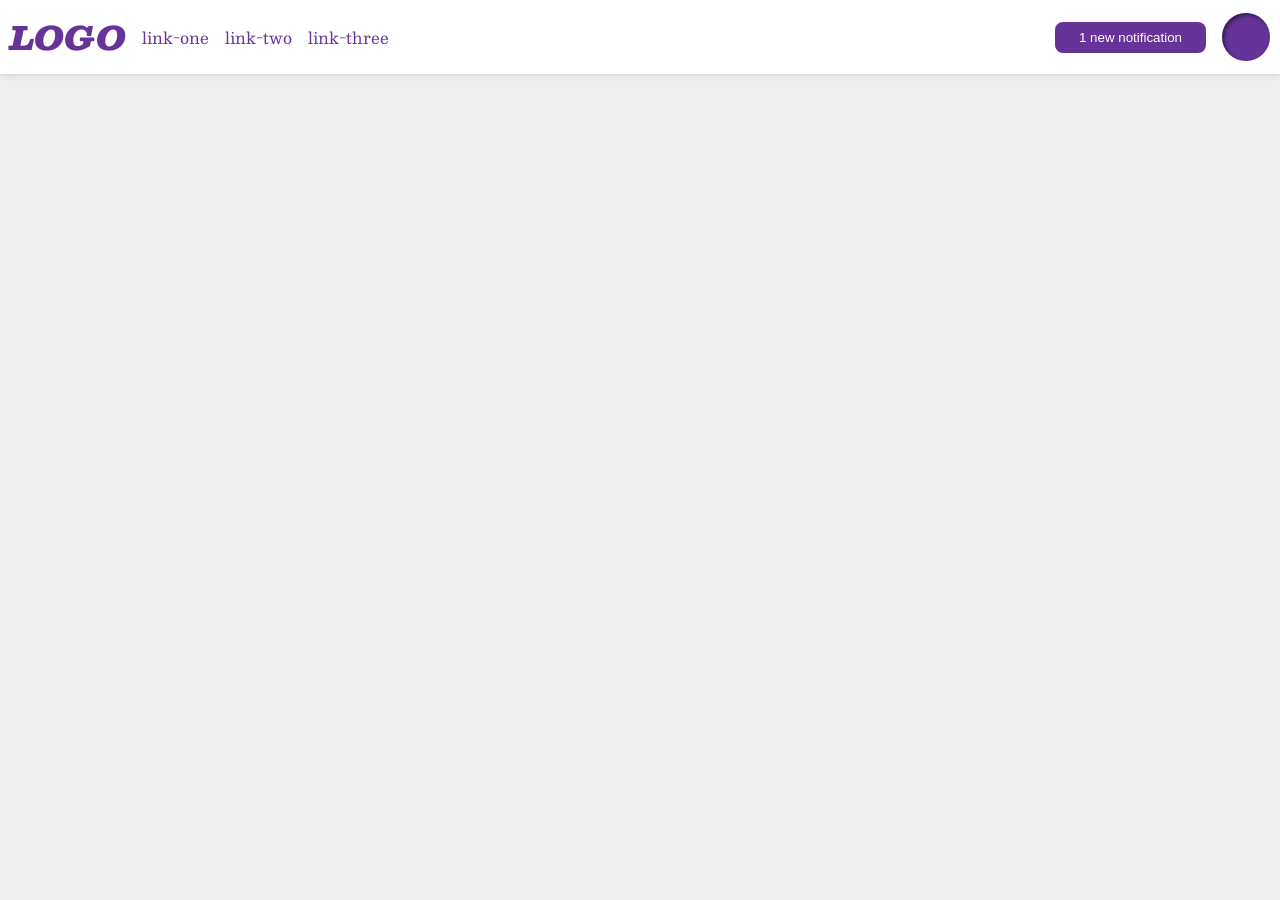
<file: foundations/flex/03-flex-header-2/index.html>
<!DOCTYPE html>
<html lang="en">
  <head>
    <meta charset="UTF-8">
    <meta http-equiv="X-UA-Compatible" content="IE=edge">
    <meta name="viewport" content="width=device-width, initial-scale=1.0">
    <title>Flex Header 2</title>
    <link rel="stylesheet" href="style.css">
  </head>
  <body>
    <div class="header">
      <div class="left-side">
        <div class="logo">
          LOGO
        </div>
        <ul class="links">
          <li><a href="https://google.com">link-one</a></li>
          <li><a href="https://google.com">link-two</a></li>
          <li><a href="https://google.com">link-three</a></li>
        </ul>
      </div>
      <div class="right-side">
        <button class="notifications">
          1 new notification
        </button>
        <div class="profile-image"></div>
      </div>
    </div>
  </body>
</html>
</file>
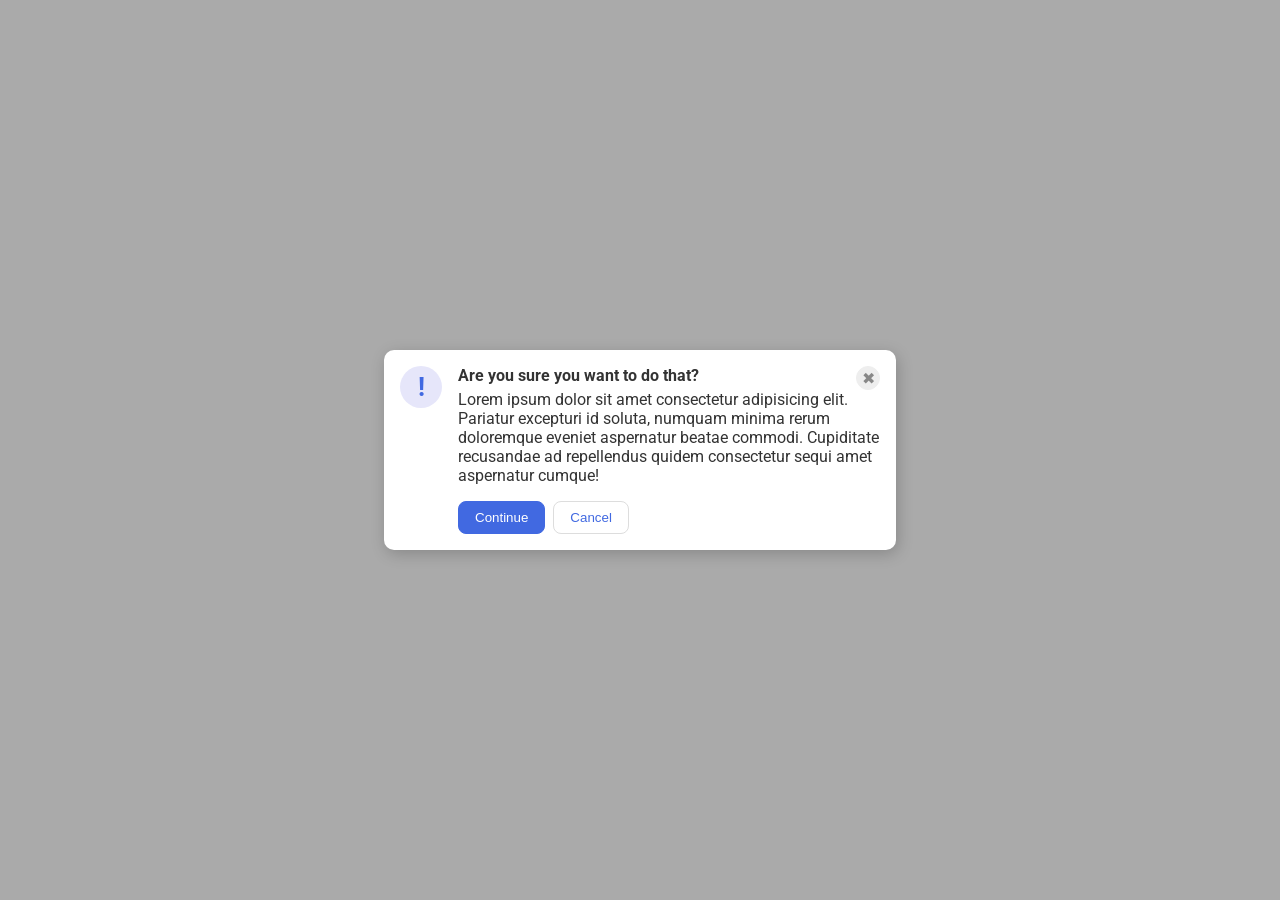
<file: foundations/flex/05-flex-modal/index.html>
<!DOCTYPE html>
<html lang="en">
  <head>
    <meta charset="UTF-8">
    <meta http-equiv="X-UA-Compatible" content="IE=edge">
    <meta name="viewport" content="width=device-width, initial-scale=1.0">
    <link rel="stylesheet" href="style.css">
    <title>Modal</title>
  </head>
  <body>
    <div class="modal">
      <div class="left">
         <div class="icon">!</div>
      </div>
      <div class="right">
        <div class="top">
          <div class="header"><b>Are you sure you want to do that?</b></div>
          <button class="close-button">✖</button>
        </div>
        <div class="text">Lorem ipsum dolor sit amet consectetur adipisicing elit. Pariatur excepturi id soluta, numquam minima rerum doloremque eveniet aspernatur beatae commodi. Cupiditate recusandae ad repellendus quidem consectetur sequi amet aspernatur cumque!</div>
        <div class="bottom">
          <button class="continue">Continue</button>
          <button class="cancel">Cancel</button>
        </div>
      </div>
    </div>
  </body>
</html>
</file>
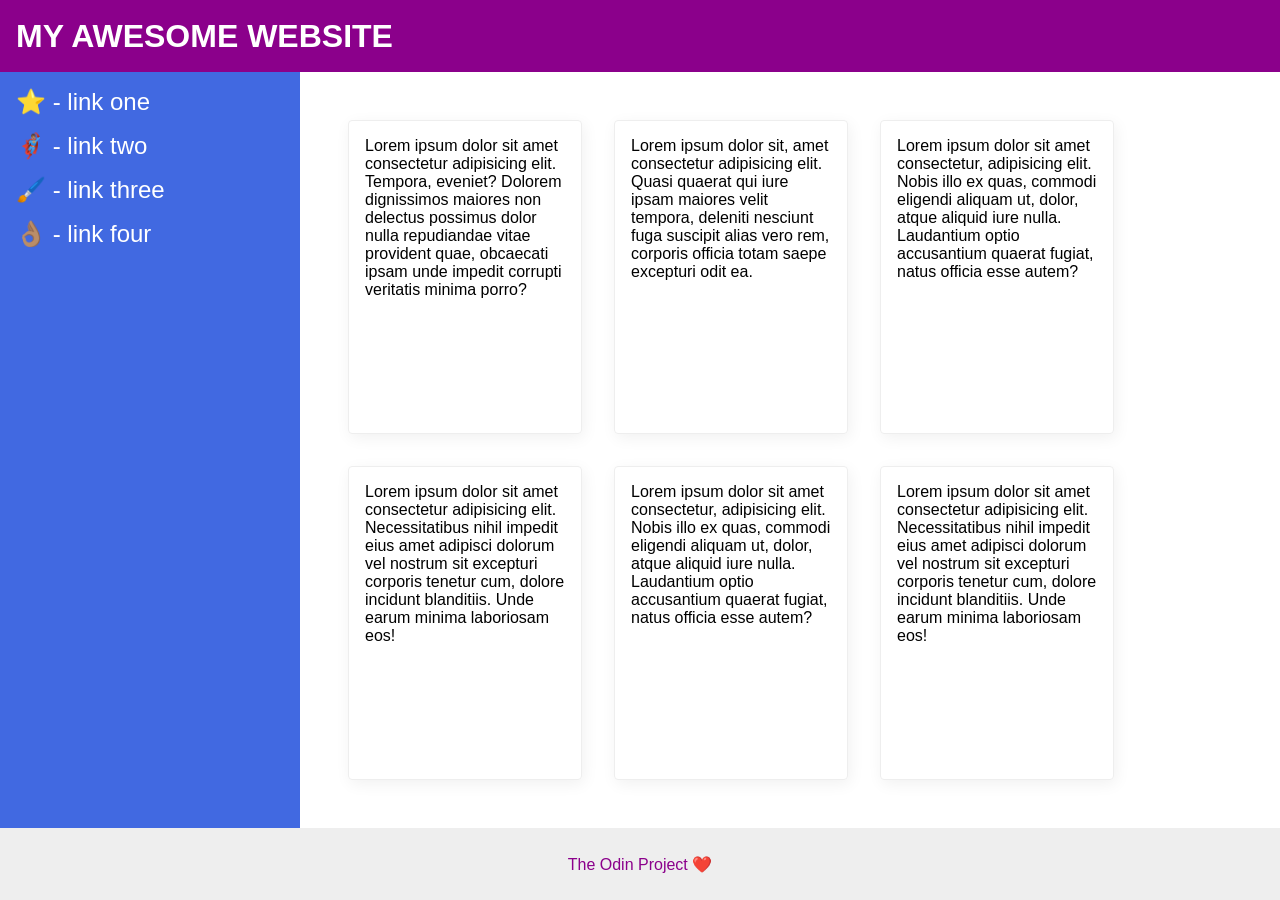
<file: foundations/flex/07-flex-layout-2/index.html>
<!DOCTYPE html>
<html lang="en">
  <head>
    <meta charset="UTF-8">
    <meta http-equiv="X-UA-Compatible" content="IE=edge">
    <meta name="viewport" content="width=device-width, initial-scale=1.0">
    <title>The Holy Grail</title>
    <link rel="stylesheet" href="style.css">
  </head>
  <body>
    <div class="header">
      MY AWESOME WEBSITE
    </div>
    <div class="center">
      <div class="sidebar">
        <ul>
          <li><a href="#">⭐ - link one</a></li>
          <li><a href="#">🦸🏽‍♂️ - link two</a></li>
          <li><a href="#">🖌️ - link three</a></li>
          <li><a href="#">👌🏽 - link four</a></li>
        </ul>
      </div>

      <div class="cards">
        <div class="card">Lorem ipsum dolor sit amet consectetur adipisicing elit. Tempora, eveniet? Dolorem dignissimos maiores non delectus possimus dolor nulla repudiandae vitae provident quae, obcaecati ipsam unde impedit corrupti veritatis minima porro?</div>
        <div class="card">Lorem ipsum dolor sit, amet consectetur adipisicing elit. Quasi quaerat qui iure ipsam maiores velit tempora, deleniti nesciunt fuga suscipit alias vero rem, corporis officia totam saepe excepturi odit ea.</div>
        <div class="card">Lorem ipsum dolor sit amet consectetur, adipisicing elit. Nobis illo ex quas, commodi eligendi aliquam ut, dolor, atque aliquid iure nulla. Laudantium optio accusantium quaerat fugiat, natus officia esse autem?</div>
        <div class="card">Lorem ipsum dolor sit amet consectetur adipisicing elit. Necessitatibus nihil impedit eius amet adipisci dolorum vel nostrum sit excepturi corporis tenetur cum, dolore incidunt blanditiis. Unde earum minima laboriosam eos!</div>
        <div class="card">Lorem ipsum dolor sit amet consectetur, adipisicing elit. Nobis illo ex quas, commodi eligendi aliquam ut, dolor, atque aliquid iure nulla. Laudantium optio accusantium quaerat fugiat, natus officia esse autem?</div>
        <div class="card">Lorem ipsum dolor sit amet consectetur adipisicing elit. Necessitatibus nihil impedit eius amet adipisci dolorum vel nostrum sit excepturi corporis tenetur cum, dolore incidunt blanditiis. Unde earum minima laboriosam eos!</div>
      </div>
    </div>
    <div class="footer">
      The Odin Project ❤️
    </div>
  </body>
</html>
</file>
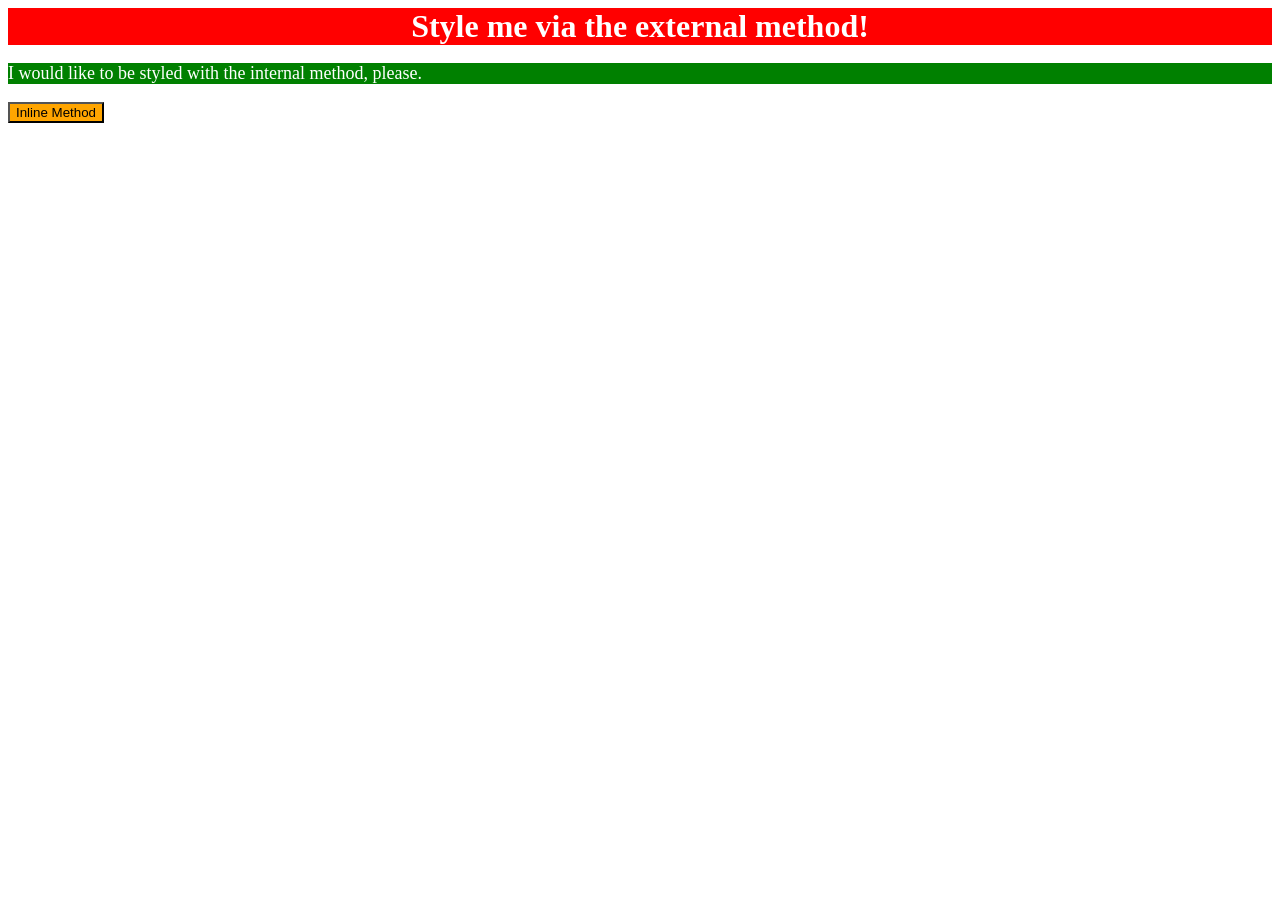
<file: foundations/intro-to-css/01-css-methods/index.html>
<!DOCTYPE html>
<html lang="en">
  <head>
    <link rel="stylesheet" href="style.css">

    <style>
      p {
        background-color: green;
        color: white;
        font-size: 18px;
      }
    </style>
    <meta charset="UTF-8">
    <meta http-equiv="X-UA-Compatible" content="IE=edge">
    <meta name="viewport" content="width=device-width, initial-scale=1.0">
    <title>Methods for Adding CSS</title>
  </head>
  <body>
    <div>Style me via the external method!</div>
    <p>I would like to be styled with the internal method, please.</p>
    <button style="background-color: orange; font-family: 18px;">Inline Method</button>
  </body>
</html>
</file>
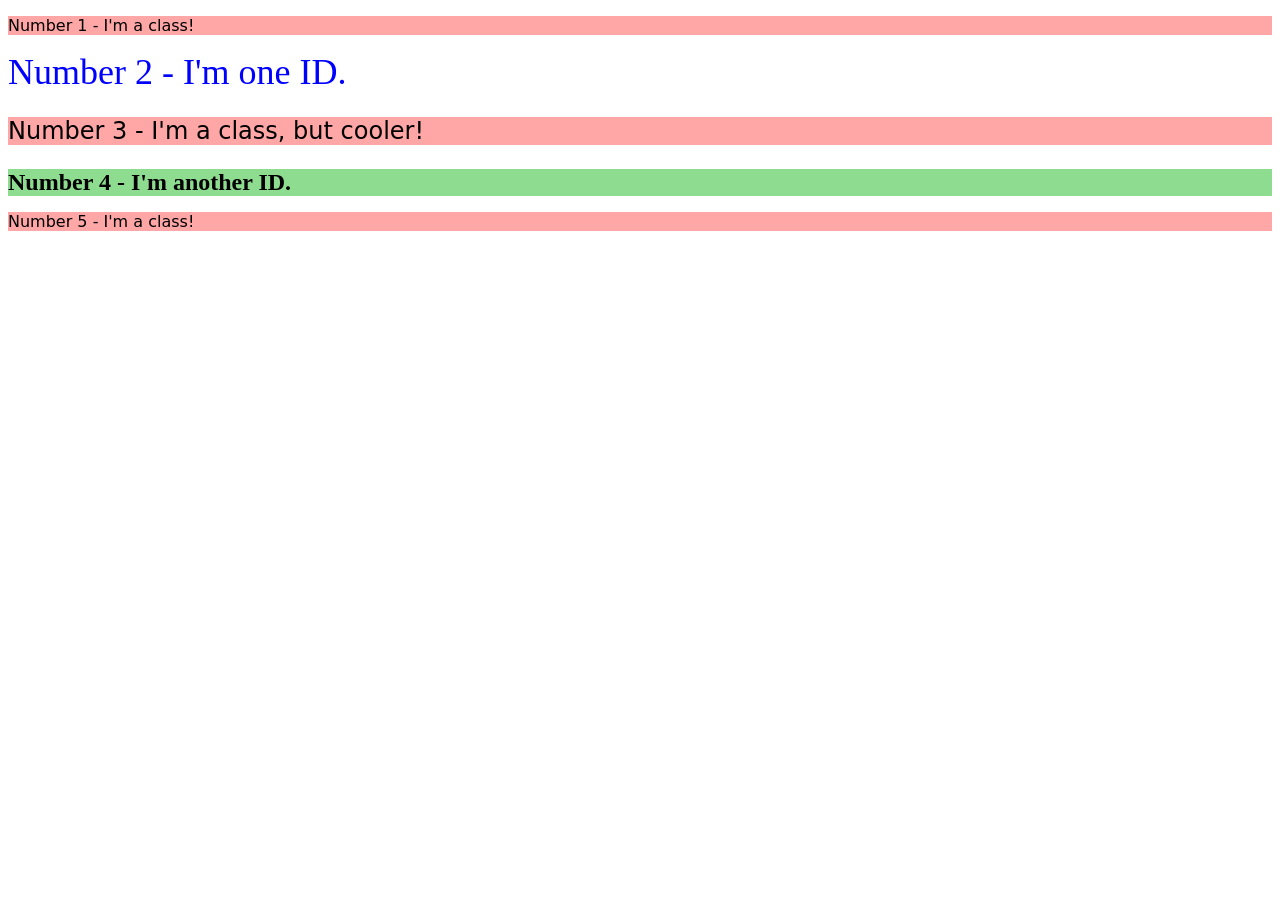
<file: foundations/intro-to-css/02-class-id-selectors/index.html>
<!DOCTYPE html>
<html lang="en">
  <head>
    <meta charset="UTF-8">
    <meta http-equiv="X-UA-Compatible" content="IE=edge">
    <meta name="viewport" content="width=device-width, initial-scale=1.0">
    <title>Class and ID Selectors</title>
    <link rel="stylesheet" href="style.css">
  </head>
  <body>
    <p class="odd-numbered">Number 1 - I'm a class!</p>
    <div id="second">Number 2 - I'm one ID.</div>
    <p class="odd-numbered adjust-font">Number 3 - I'm a class, but cooler!</p>
    <div class="adjust-font" id="fourth">Number 4 - I'm another ID.</div>
    <p class="odd-numbered">Number 5 - I'm a class!</p>
  </body>
</html>
</file>
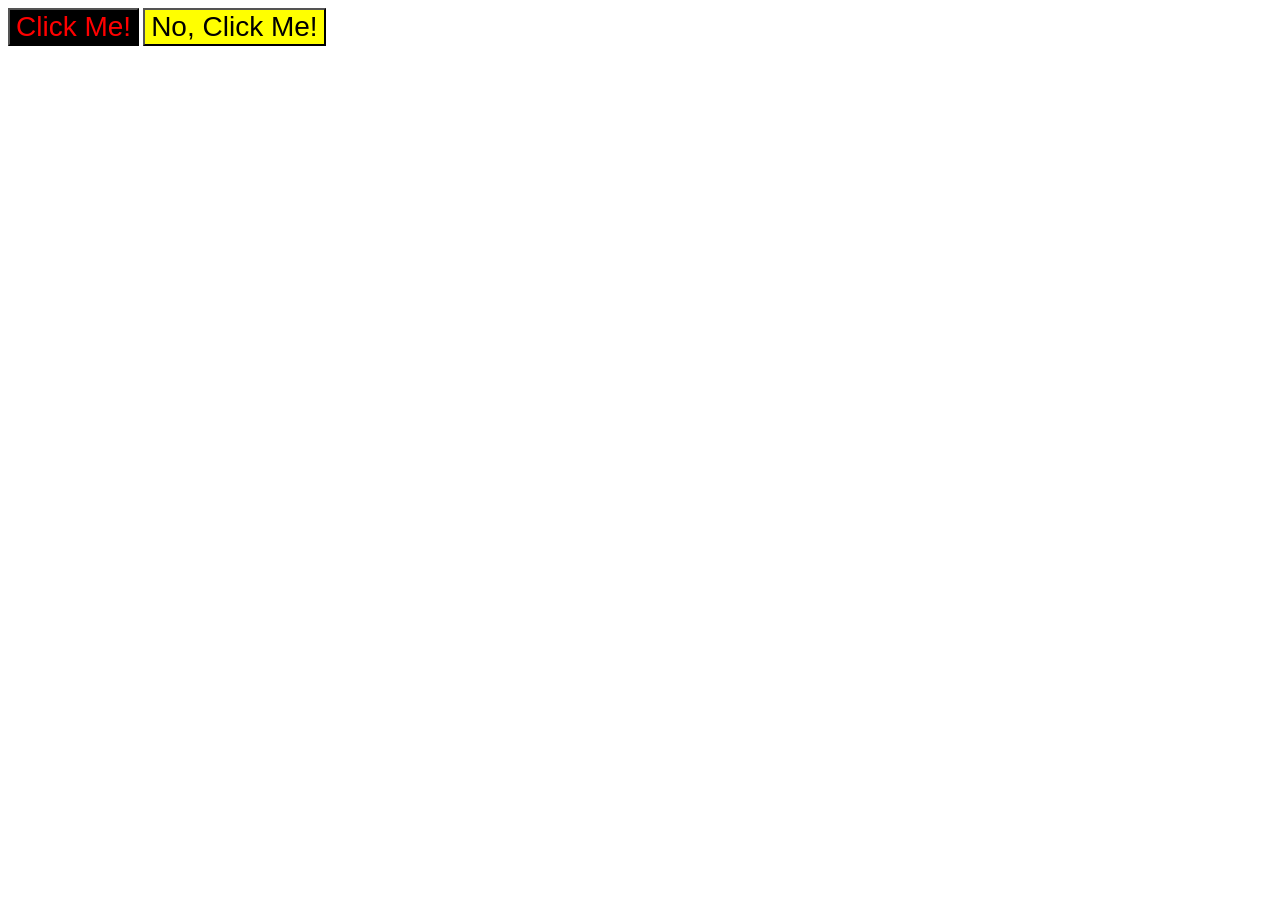
<file: foundations/intro-to-css/03-grouping-selectors/index.html>
<!DOCTYPE html>
<html lang="en">
  <head>
    <meta charset="UTF-8">
    <meta http-equiv="X-UA-Compatible" content="IE=edge">
    <meta name="viewport" content="width=device-width, initial-scale=1.0">
    <title>Grouping Selectors</title>
    <link rel="stylesheet" href="style.css">
  </head>
  <body>
    <button class="click">Click Me!</button>
    <button class="noclick">No, Click Me!</button>
  </body>
</html>
</file>
<file: foundations/flex/03-flex-header-2/style.css>
/* this is some magical font-importing.  
you'll learn about it later. */
@import url('https://fonts.googleapis.com/css2?family=Besley:ital,wght@0,400;1,900&display=swap');

body {
  margin: 0;
  background: #eee;
  font-family: Besley, serif;
}

.header {
  background: white;
  border-bottom: 1px solid #ddd;
  box-shadow: 0 0 8px rgba(0,0,0,.1);
  display: flex;
  justify-content: space-between;
}

.left-side,
.right-side {
  margin: 10px;
  display: flex;
  align-items: center;
  gap: 16px;
}

.links {
  display: flex;
  flex-direction: row;
  gap: 16px;
}

.profile-image {
  background: rebeccapurple;
  box-shadow: inset 2px 2px 4px rgba(0,0,0,.5);
  border-radius: 50%;
  width: 48px;
  height: 48px;
  flex-shrink: 0;
}

.logo {
  color: rebeccapurple;
  font-size: 32px;
  font-weight: 900;
  font-style: italic;
}

button {
  border: none;
  border-radius: 8px;
  background: rebeccapurple;
  color: white;
  padding: 8px 24px;
}

a {
  /* this removes the line under our links */
  text-decoration: none;
  color: rebeccapurple;
}

ul {
  list-style-type: none;
  margin: 0px;
  padding: 0px;
}
</file>
<file: foundations/flex/05-flex-modal/style.css>
@import url('https://fonts.googleapis.com/css2?family=Roboto:wght@400;700&display=swap');

html, body {
  height: 100%;
}

body {
  font-family: Roboto, sans-serif;
  margin: 0;
  background: #aaa;
  color: #333;
  /* I'll give you this one for free lol */
  display: flex;
  align-items: center;
  justify-content: center;
}

.modal {
  display: flex;
  flex-direction: row;
  background: white;
  width: 480px;
  border-radius: 10px;
  box-shadow: 2px 4px 16px rgba(0,0,0,.2);
  padding: 16px;
}

.icon {
  color: royalblue;
  font-size: 26px;
  font-weight: 700;
  background: lavender;
  width: 42px;
  height: 42px;
  border-radius: 50%;
  display: flex;
  align-items: center;
  justify-content: center;
}

.close-button {
  background: #eee;
  border-radius: 50%;
  color: #888;
  font-weight: 400;
  font-size: 16px;
  height: 24px;
  width: 24px;
  display: flex;
  align-items: center;
  justify-content: center;
  border: 1px solid #eee;
  padding: 0;
}

button {
  cursor: pointer;
  padding: 8px 16px;
  border-radius: 8px;
}

button.continue {
  background: royalblue;
  border: 1px solid royalblue;
  color: white;
}

button.cancel {
  background: white;
  border: 1px solid #ddd;
  color: royalblue;
}

.right{
  display: flex;
  flex-direction: column;
  margin-left: 16px;
}

.top{
  display: flex;
  flex-direction: row;
  justify-content: space-between;
}

.bottom{
  display: flex;
  flex-direction: row;
  justify-content: left;
  gap: 8px;
  margin-top: 16px;
}
</file>
<file: foundations/flex/07-flex-layout-2/style.css>
body {
  font-family: -apple-system, BlinkMacSystemFont, 'Segoe UI', Roboto, Oxygen, Ubuntu, Cantarell, 'Open Sans', 'Helvetica Neue', sans-serif;
  margin: 0;
  min-height: 100vh;

  display: flex;
  flex-direction: column;
}

.center {
  display: flex;
  flex: 1;
}

.header {
  height: 72px;
  background: darkmagenta;
  color: white;

  display: flex;
  align-items: center;
  font-size: 32px;
  font-weight: 900;
  padding: 0 16px;
}

.footer {
  height: 72px;
  background: #eee;
  color: darkmagenta;

  display: flex;
  align-items: center;
  justify-content: center;
}

.sidebar {
  width: 300px;
  background: royalblue;
  box-sizing: border-box;

  flex-shrink: 0;
  padding: 16px;
}

.cards {
  display: flex;
  flex-wrap: wrap;
  padding: 48px;
  gap: 32px;
  /*
  flex: 1;
  box-sizing: border-box;
  */
}

.card {
  border: 1px solid #eee;
  box-shadow: 2px 4px 16px rgba(0,0,0,.06);
  border-radius: 4px;
  
  padding: 16px;
  width: 200px;
}

a {
  text-decoration: none;
  color: white;
  font-size: 24px;
}

ul {
  list-style: none;
  margin: 0;
  padding: 0;
}

li {
    list-style-type: none;
    margin-bottom: 16px;
}
</file>
<file: foundations/intro-to-css/01-css-methods/style.css>
div {
    color: white;
    background-color: red;
    font-size: 32px;
    text-align: center;
    font-weight: bold;
}
</file>
<file: foundations/intro-to-css/02-class-id-selectors/style.css>
/* Add CSS Styling */
.odd-numbered{
    background-color: rgb(255, 167, 167);
    font-family: verdana, "DejaVu Sans", sans-serif;
}

#second {
    color: blue;
    font-size: 36px;
}

.adjust-font {
    font-size: 24px;
}

#fourth {
    background-color: rgb(142, 220, 143);
    font-weight: bold;
}
</file>
<file: foundations/intro-to-css/03-grouping-selectors/style.css>
/* Add CSS Styling */
.click,
.noclick{
    font-size: 28px;
    font-family: Helvetica, "Times New Roman", sans-serif;
}

.click{
    color: red;
    background-color: black;
}

.noclick{
    background-color: yellow;
}
</file>
